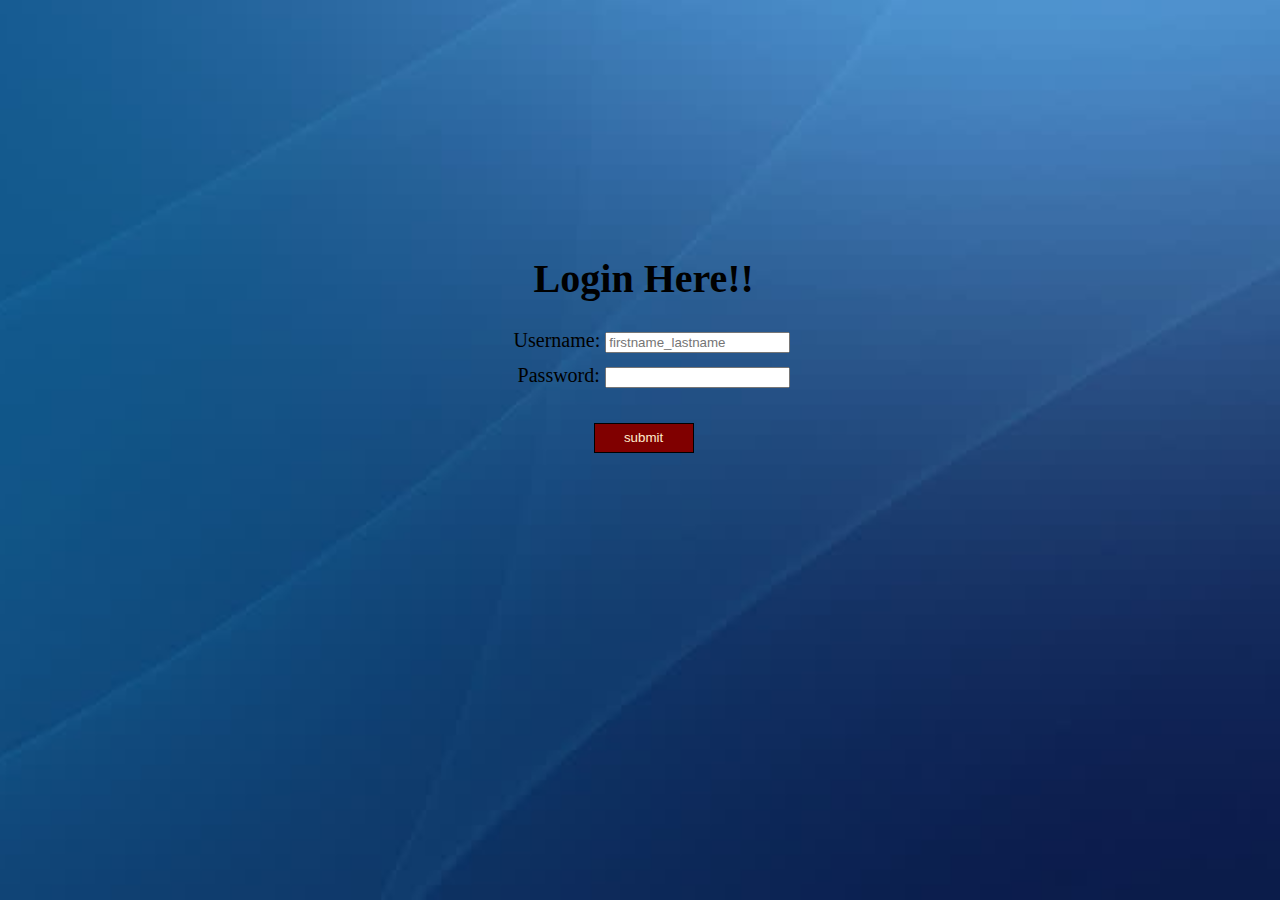
<file: index.html>
<!DOCTYPE html>
<html lang="en">
<head>
    <meta charset="UTF-8">
    <meta name="viewport" content="width=device-width, initial-scale=1.0">
    <title>Document</title>
    <link rel="stylesheet" href="form.css">
</head>
<body>
  
    <form action="homepage.html" method="get" class="form-example">
      <h1>Login Here!!</h1>
        <div class="form-example">
          <label for="name">Username: </label>
          <input type="text" name="name" id="name" pattern="[A-Za-z0-9_]{1,15}" placeholder="firstname_lastname" title="username can only contain uppercase, lowercase and underscore" required>
        </div>
        <div class="form-example">
          <label style="padding-left: 4px;" for="pass">  Password:</label>
          <input type="password" name="pass" id="pass" minlength="8" required>
        </div>
        <div class="form-example center">
          <input id="button" type="submit" value="submit">
        </div>
      </form>
      
</body>
</html>
</file>
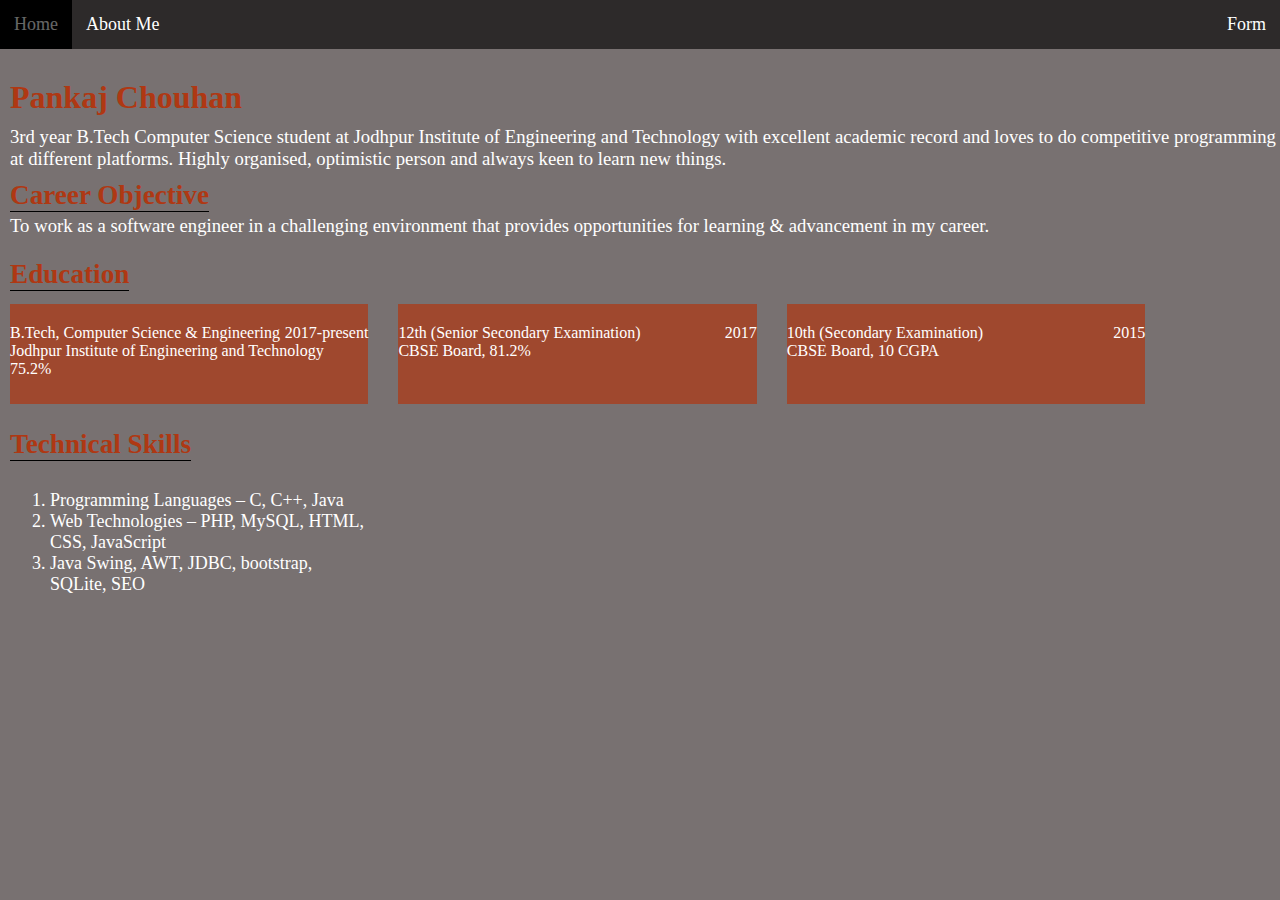
<file: AboutMe.html>
<!DOCTYPE html>
<html lang="en">
<head>
    <meta charset="UTF-8">
    <meta name="viewport" content="width=device-width, initial-scale=1.0">
    <title>Document</title>
    <link rel="stylesheet" href="AboutMe.css">
</head>
<body>
    <nav>
        <ul>
            <li style=" background-color: black;"><a href="homepage.html">Home</a></li>
            <li><a href="AboutMe.html">About Me</a></li>
            
            <li style="float:right"><a href="index.html">Form</a></li>
        </ul>
    </nav>
    <main>
        <section class="intro">
            <h1 style="color: #AF3813; font-size: 2em;">Pankaj Chouhan</h1>
            <h3>3rd year B.Tech Computer Science student at Jodhpur Institute of Engineering and Technology with excellent academic record and loves to do competitive programming at different platforms. Highly organised, optimistic person and always keen to learn new things.</h3>
            <h2 style="color: #AF3813; font-size: 1.7em;">Career Objective</h2>
            <h3 id="margin">To work as a software engineer in a challenging environment that provides opportunities for learning & advancement in my career.</h3>
        </section>
        <section class="education">
            <h2 style="color: #AF3813; font-size: 1.7em;">Education</h2>
            <div class="edu"><p>B.Tech, Computer Science & Engineering <span style="float: right;">2017-present</span> <br>
                Jodhpur Institute of Engineering and Technology <br> 
                75.2%</p></div>
            <div class="edu"><p>12th (Senior Secondary Examination) <span style="float: right;">2017</span> <br>
                CBSE Board, 81.2%</p></div>
            <div class="edu"><p>10th (Secondary Examination) <span style="float: right;">2015</span> <br>
                CBSE Board, 10 CGPA</p></div>
        </section>
        <section class="technical">
            <h2 style="color: #AF3813; font-size: 1.7em;">Technical Skills</h2>
            <div class="tech">
            <ol>
                <li>Programming Languages – C, C++, Java</li>
                <li>Web Technologies – PHP, MySQL, HTML, CSS, JavaScript</li>
                <li>Java Swing, AWT, JDBC, bootstrap, SQLite, SEO</li>
            </ol></div>
            <br>
        </section>
        
        
        <!-- <section>
            
                <h2 style="color: #AF3813; font-size: 1.7em;">Certificates & Workshops</h2>
                <div class="cert">
                <ol>
                  <li>NPTEL Online Certification in:</li>
                  <ol>
                    <li>Data Base Management System</li>
                    <li>Computer Architecture</li>
                    <li>Programming in Java</li>
                    <li>Operating System fundamentals</li>
                  </ol>
                  <li>Workshops:</li>
                  <ol>
                    <li><strong>Ethical Hacking</strong> by Winners Academy of Excellence & Mozilla</li>
                    <li><strong>Web Development</strong> by IIT jodhpur</li>
                  </ol>
                </ol>
            </div>
            
        </section> -->
    </main>
    
</body>
</html>
</file>
<file: form.css>
html,body{
    height: 100%;
}
body{
    background: url(form.jpg);
    background-size: cover;
    background-position: center;
    background-repeat: no-repeat;
}
h1{
    margin-block-start: 0em;
    padding-left: 20px;
}
form{
    padding-top: 20%;
    padding-left: 40%;
    line-height: 35px;
    font-size: 20px;
}
.center{
    padding-left: 80px;
    font-size: 20px;
    width: 50px;
    height: 50px;
    
}
#button{
    width: 100px; 
    height: 30px; 
    background-color: maroon;
    margin-top: 30px;
    border: 1px solid black;
    color: blanchedalmond;

}
</file>
<file: AboutMe.css>
body{
    margin: 0;
    color: white;
    background-color: #787171;
}
ul {
    list-style-type: none;
    margin: 0;
    padding: 0;
    overflow: hidden;
    background-color: #2D2A2A;
  }
  
  li {
    float: left;
    font-size: 18px;
  }
  
  li a {
    display: block;
    color: white;
    text-align: center;
    padding: 14px 14px;
    text-decoration: none;
  }
  li a:hover {
    opacity: 0.4;  
}
.intro{
    width: 100%;
    height: 180px;
    background-color: #787171;
    padding-top: 20px;
}
:-webkit-any(article,aside,nav,section) h1,h2,h3 {
    margin-block-start: 0em;
    margin-block-end: 0em;
    padding-top: 10px;

}
h1,h3,h2{
    
    margin-left: 10px;
}
h3{
    font-weight: 300;
}
h2{
    border-bottom: 1px solid black;
    position: absolute;
}
#margin{
    margin-top: 35px;
}
.education{
    width: 100%;
    height: 170px;
}
div{
    float: left;
    position: relative;
    height: 100px;
    width: 28%;
    background-color: rgba(175, 56, 19, 0.7);
    margin-left: 10px;
    margin-top: 55px;
    margin-right: 20px;
}
p{
   margin-top: 20px;
}
.tech,.cert{
    background-color: transparent;
}
</file>
